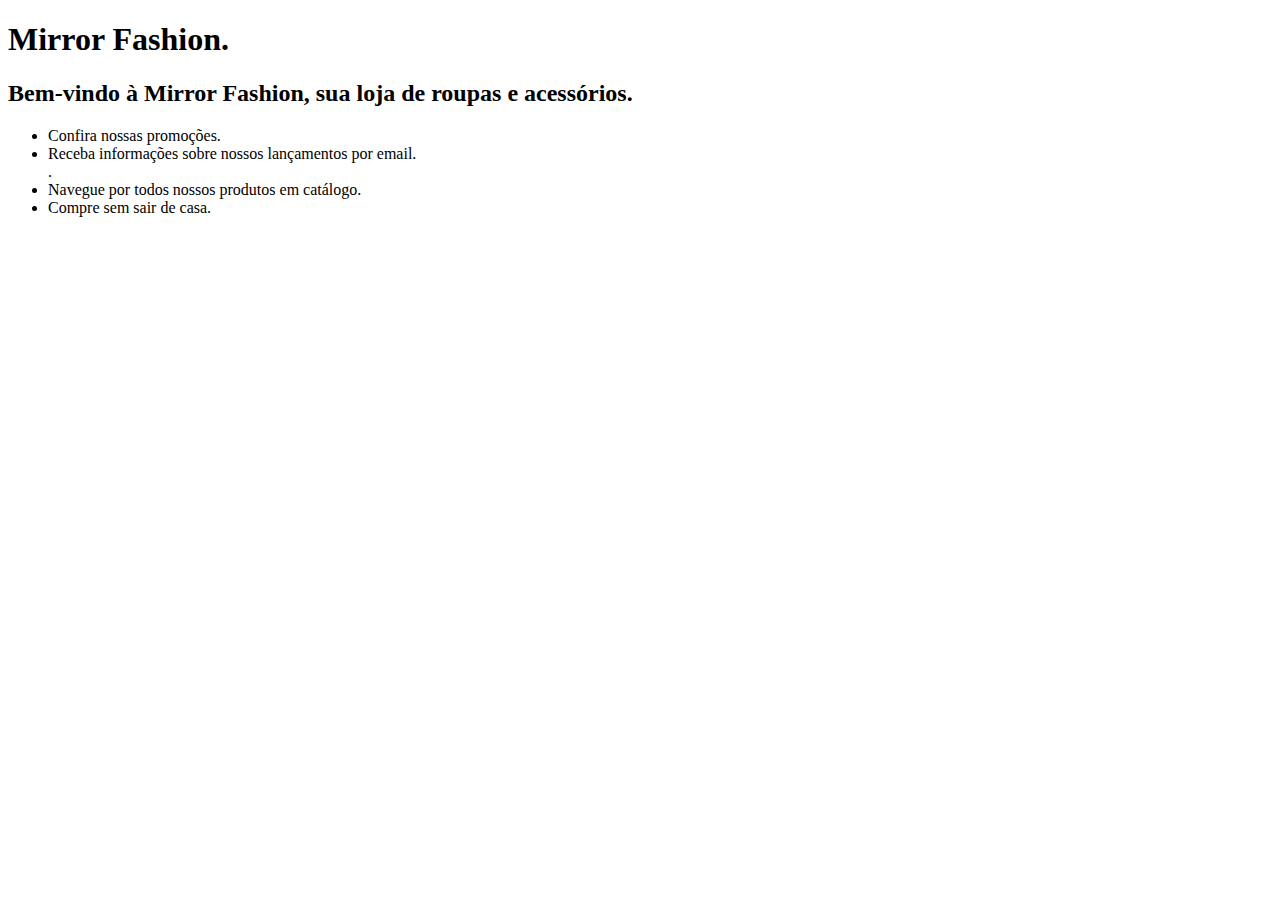
<file: site/index.html>
<!DOCTYPE html>
<html>

<head>
	<title>Mirror Fashion</title>
	<meta charset="utf-8">
</head>
<body>
	<h1>Mirror Fashion.</h1>
	<h2>Bem-vindo à Mirror Fashion, sua loja de roupas e acessórios.</h2>
	<ul>
		<li>Confira nossas promoções.</li>
		<li>Receba informações sobre nossos lançamentos por email.</li>.
		<li>Navegue por todos nossos produtos em catálogo.</li>
		<li>Compre sem sair de casa.</li>	
	</ul>
</body>
</html>
</file>
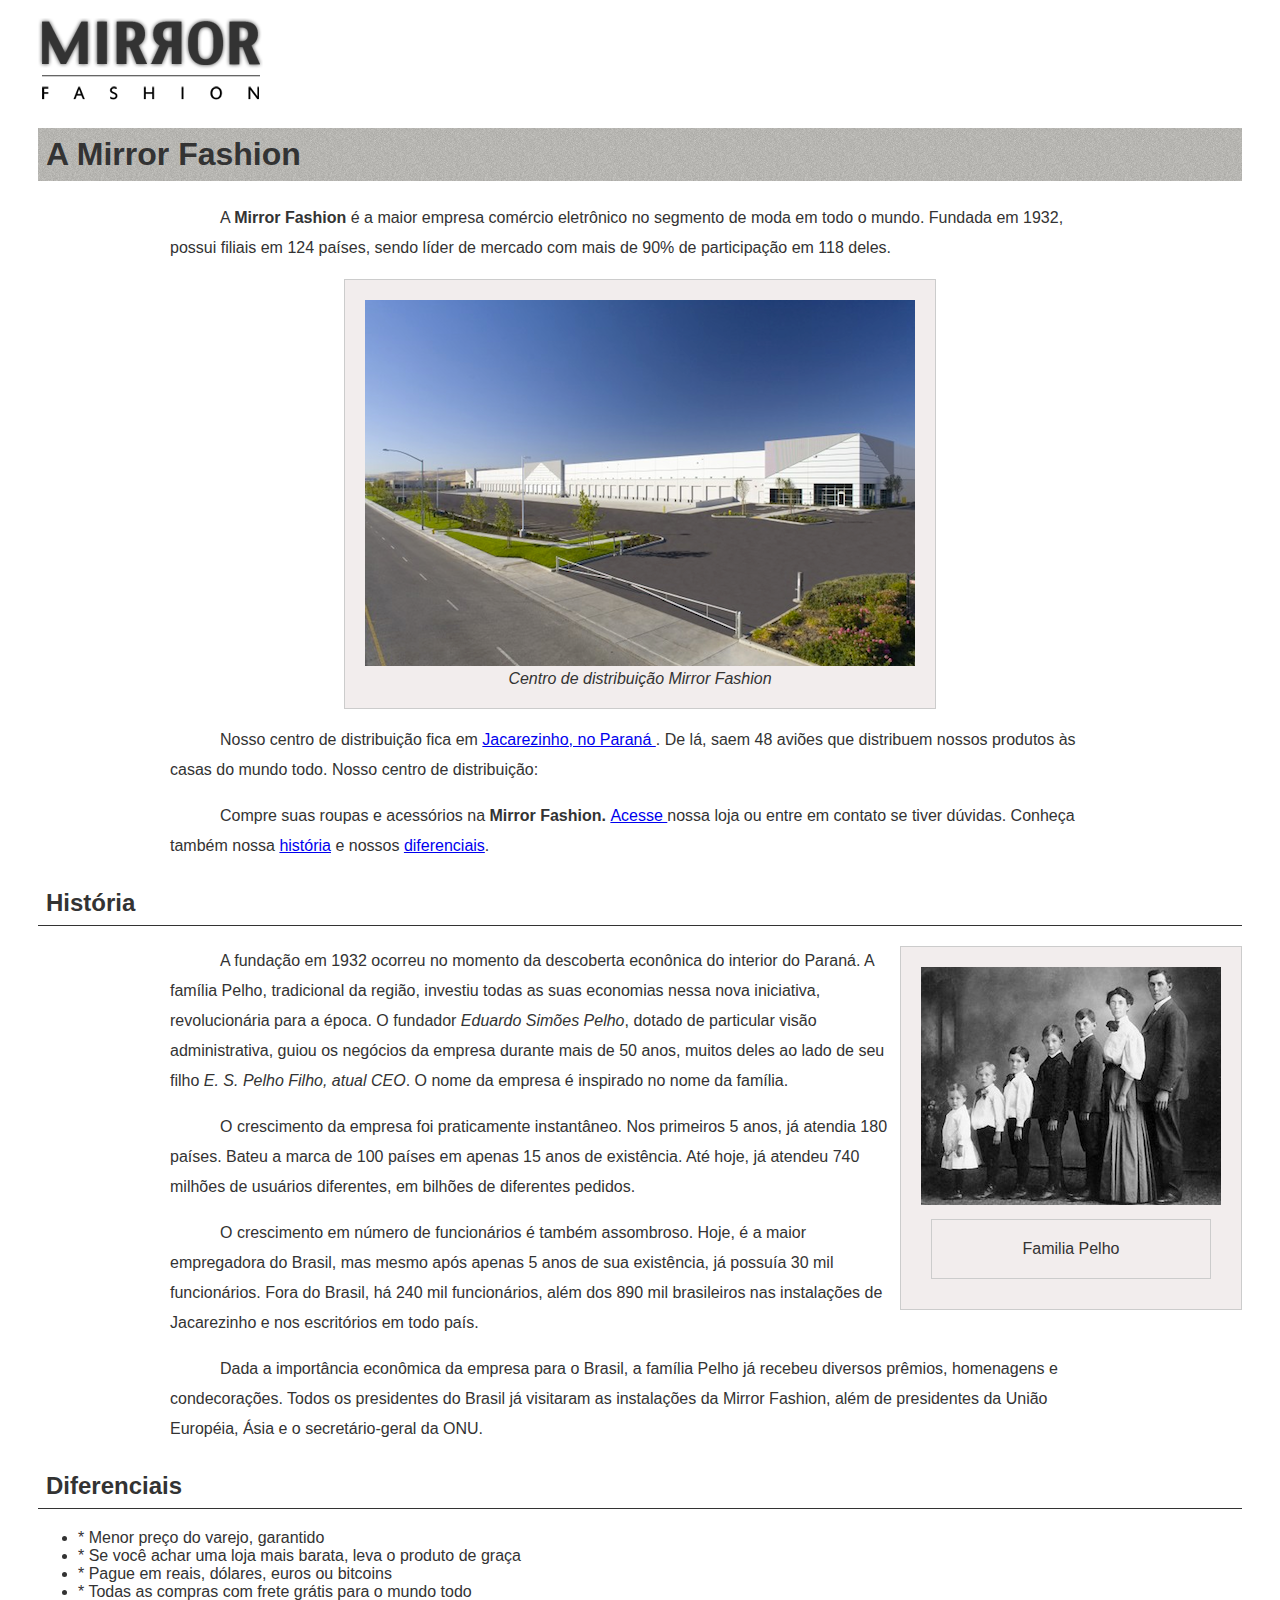
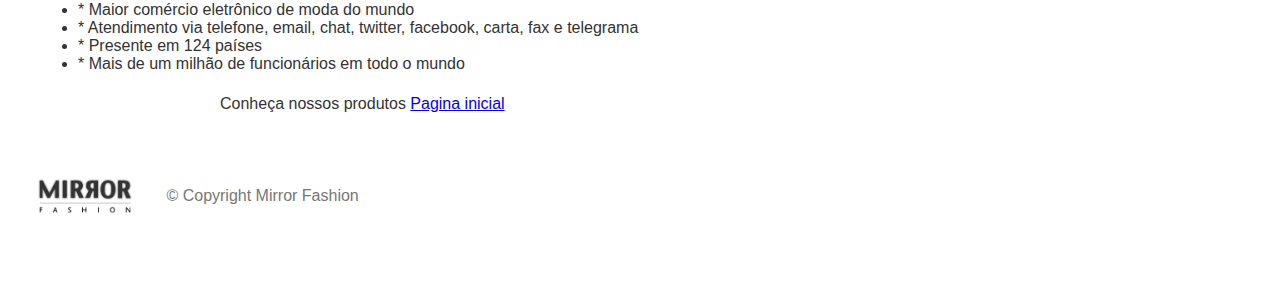
<file: site/sobre.html>
<!DOCTYPE html>
<!DOCTYPE html>
<html>

<!----Cabeçalho---->
<head>
	<meta charset="utf-8">
	<meta name="viewport" content="width=device-width, initial-scale=1">
	<title>Sobre a Mirror Fashion</title>
	<link rel="stylesheet" href="css/sobre.css">
</head>
<!------Fim do cabeçalho----->

<body>
	
	<img src="img/logo.png" alt="Logo Mirror Fashion">
	<h1>A Mirror Fashion</h1>

	<!-----Paragrafos---->

	<p>A <strong>Mirror Fashion</strong> é a maior empresa comércio eletrônico no segmento de moda em todo o mundo. Fundada em 1932, possui filiais em 124 países, sendo líder de mercado com mais de 90% de participação em 118 deles.
	</p>

	<figure id="centro-distribuicao">
		<img src="img/centro-distribuicao.png" alt= "centro de distribuição">
		<figcaption>Centro de distribuição Mirror Fashion</figcaption>
	</figure>

	<p>Nosso centro de distribuição fica em 
		<a href="https://maps.google.com.br/?q=Jacarezinho">
			Jacarezinho, no Paraná
		</a>. De lá, saem 48 aviões que 
	   distribuem nossos produtos às casas do mundo todo. Nosso centro de distribuição:
	</p>	

	<p>	Compre suas roupas e acessórios na <strong> Mirror Fashion.
	</strong> 
	<a href="index.html">
	Acesse
	</a> 
	nossa loja ou entre em contato se tiver dúvidas. Conheça também nossa <a href="#Historia">história</a> e nossos <a href="#diferenciais">diferenciais</a>.
	</p>

	<h2 id="Historia">História</h2>

	<figure id="familia-pelho">
		<img src="img/familia-pelho.jpg" alt="Foto da família Pelho">
		<figure>Familia Pelho</figure>
	</figure>

	<p>A fundação em 1932 ocorreu no momento da descoberta econônica do interior do Paraná. A 
		família Pelho, tradicional da região, investiu todas as suas economias nessa nova iniciativa, 
		revolucionária para a época. O fundador <em>Eduardo Simões Pelho</em>, dotado de particular visão 
		administrativa, guiou os negócios da empresa durante mais de 50 anos, muitos deles ao lado 
		de seu filho <em> E. S. Pelho Filho, atual CEO</em>. O nome da empresa é inspirado no nome da família.
	</p>

	<p>O crescimento da empresa foi praticamente instantâneo. Nos primeiros 5 anos, já atendia 180 			países. Bateu a marca de 100 países em apenas 15 anos de existência. Até hoje, já atendeu 740 		milhões de usuários diferentes, em bilhões de diferentes pedidos.
	</p>

	<p>O crescimento em número de funcionários é também assombroso. Hoje, é a maior empregadora do 
	Brasil, mas mesmo após apenas 5 anos de sua existência, já possuía 30 mil funcionários. Fora do 
	Brasil, há 240 mil funcionários, além dos 890 mil brasileiros nas instalações de Jacarezinho e 
	nos escritórios em todo país.
    </p>

	<p>Dada a importância econômica da empresa para o Brasil, a família Pelho já recebeu diversos prêmios, 
	homenagens e condecorações. Todos os presidentes do Brasil já visitaram as instalações da Mirror 
	Fashion, além de presidentes da União Européia, Ásia e o secretário-geral da ONU.
	</p>

	<h2 id="diferenciais">Diferenciais</h2>
	<ul>
		<li>* Menor preço do varejo, garantido</li>
		<li>* Se você achar uma loja mais barata, leva o produto de graça</li>
		<li>* Pague em reais, dólares, euros ou bitcoins</li>
		<li>* Todas as compras com frete grátis para o mundo todo</li>
		<li>* Maior comércio eletrônico de moda do mundo</li>
		<li>* Atendimento via telefone, email, chat, twitter, facebook, carta, fax e telegrama</li>
		<li>* Presente em 124 países</li>
		<li>* Mais de um milhão de funcionários em todo o mundo</li>
	</ul>

	<p>Conheça nossos produtos <a href="index.html">Pagina inicial</a></p>

	<div id="rodape">
		
		<img src="img/logo.png" alt="Logo Mirror Fashion">
		&copy; Copyright Mirror Fashion

	</div>

	   


</body>
</html>
</file>
<file: site/css/sobre.css>
body {
	padding-top: 10px;
	padding-right: 30px;
	padding-left: 30px;
	padding-bottom: 10px;
	color: #333333;
	font-family: "Lucida Sans Unicode", "Lucida Grande", sans-serif;
}
/* paragrafos */
p {
	text-align: rigth;
	line-height: 30px;
	text-indent: 50px;
	margin-left: auto;
	margin-right: auto;
	width: 940px;

}
/* titulos */
h1 {

	padding: 8px;
	background-image: url(../img/sobre-background.jpg) ;*/
}

h2{
	padding: 8px;
	border-bottom: 1px double #333333;
}

/* figures */
#centro-distribuicao{

	margin-left: auto;
	margin-right: auto;
	width: 550px;
}
figure {
	padding: 20px;
	margin: 10px;
	background-color: #F2EDED ;
	border: 1px double #ccc;
	text-align: center;
}

figcaption {

	font-style: italic;
}

#familia-pelho{

	float: right;
	margin: 0 0 10px 10px;
}

#rodape{

	color: #777;
	margin: 30px 0;
	padding: 30px 0;
}
#rodape img {
	margin-right: 30px;
	vertical-align: middle;
	width: 94px;
}
</file>
